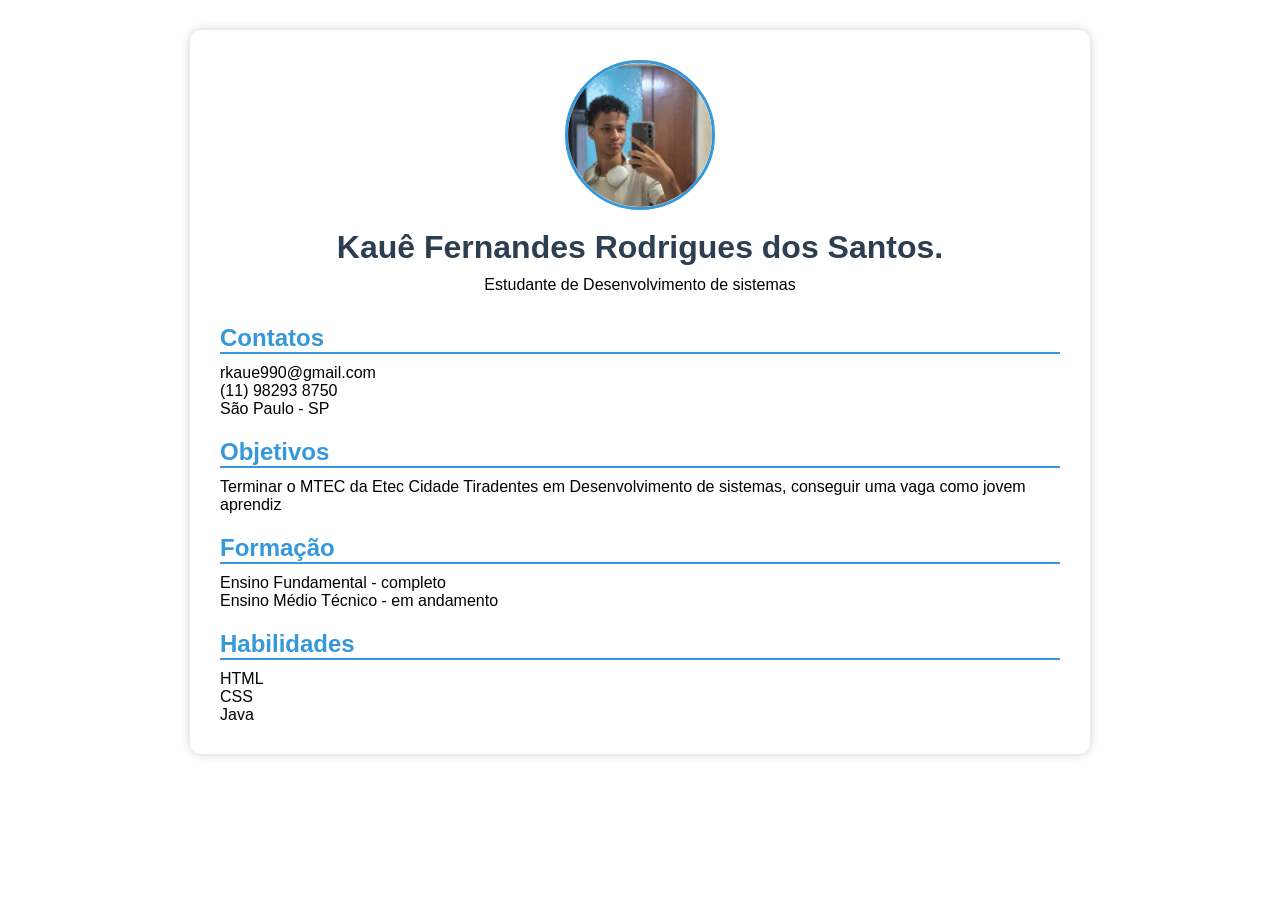
<file: index.html>
<!DOCTYPE html>
<html lang="pt-br">
<head>
    <meta charset="UTF-8">
    <meta name="viewport" content="width=device-width, initial-scale=1.0">
    <title>Curriculo</title>

    <link rel="stylesheet" href="css/style.css">
</head>
<body>

    <div class="container">

        <header>

            <img src="img/Foto_Kaue.jpg" alt="Kaue" class="foto">

            <h1>Kauê Fernandes Rodrigues dos Santos.</h1>
            <p>Estudante de Desenvolvimento de sistemas</p>
        </header>

        <section>
            <h2>Contatos</h2>
            <p>rkaue990@gmail.com</p>
            <p>(11) 98293 8750</p>
            <p>São Paulo - SP</p>
        </section>

        <section>
            <h2>Objetivos</h2>
                <p>Terminar o MTEC da Etec Cidade Tiradentes em Desenvolvimento de sistemas, conseguir uma vaga como jovem aprendiz</p>
        </section>

        <section>
            <h2>Formação</h2>
            <p>Ensino Fundamental - completo</p>
            <p>Ensino Médio Técnico - em andamento</p>
        </section>

        <section>
            <h2>Habilidades</h2>
            <p>HTML</p>
            <p>CSS</p>
            <p>Java</p>
        </section>
        
    </div>
    
</body>
</html>
</file>
<file: css/style.css>
*{
    margin: 0;
    padding: 0;
    box-sizing: border-box;
}

body{
    background-color: white;
    font-family: Arial, sans-serif;
}

.container{
    width: 80%;
    max-width: 900px;
    margin: 30px auto;
    background: white;
    padding: 30px;
    border-radius: 10px;
    box-shadow: 0 0 10px rgba(0,0,0,0.2);
}

header{
    text-align: center;
    margin-bottom: 30px;
}

.foto{
    width: 150px;
    height: 150px;
    border-radius: 50%;
    object-fit: cover;
    border: 3px solid #3498db;
    margin-bottom: 15px;
}

header h1{
    color: #2c3e50;
    margin-bottom: 10px;
}

h2{
    color: #3498db;
    margin-top: 20px;
    margin-bottom: 10px;
    border-bottom: 2px solid #3498db;
}
</file>
